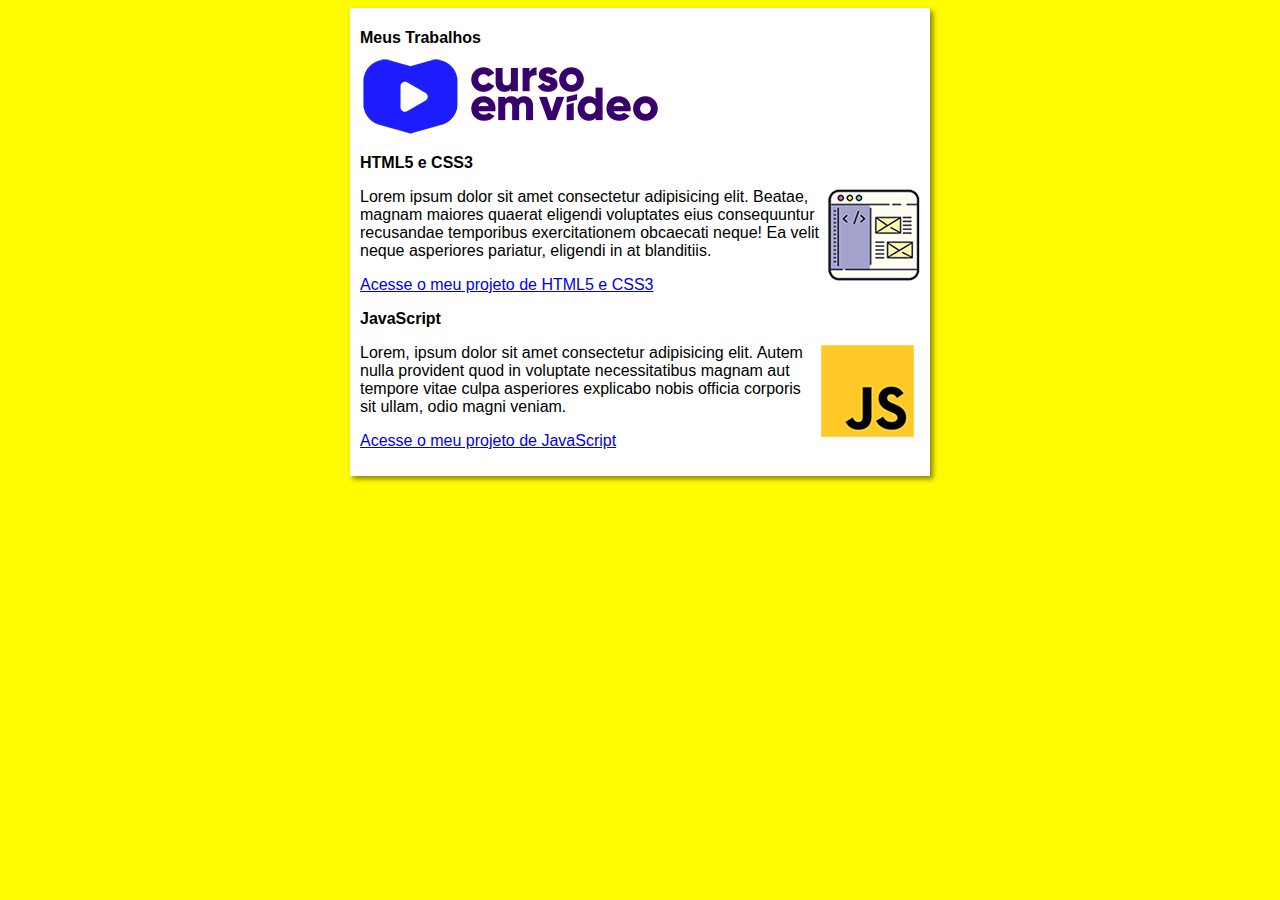
<file: index.html>
<!DOCTYPE html>
<html lang="pt-br">
<head>
    <meta charset="UTF-8">
    <meta name="viewport" content="width=device-width, initial-scale=1.0">
    <title>Dany Coutinho</title>
    <link rel="stylesheet" href="style/style.css">
</head>
<body>
    <main>
        <header>
            <h1>Meus Trabalhos</h1>
            <img src="images/curso-em-video-cor.png" alt="Curso em Vídeo">

            <article>
                <h2>HTML5 e CSS3</h2>
                <img class="lado" src="images/curso-html-css.png" alt="Curso HTML e CSS">
                <p>Lorem ipsum dolor sit amet consectetur adipisicing elit. Beatae, magnam maiores quaerat eligendi voluptates eius consequuntur recusandae temporibus exercitationem obcaecati neque! Ea velit neque asperiores pariatur, eligendi in at blanditiis.</p>
                <p><a href="curso-html.html">Acesse o meu projeto de HTML5 e CSS3</a></p>
            </article>

            <article>
                <h2>JavaScript</h2>
                <img class="lado" src="images/curso-javascript.png" alt="JavaScript">
                <p>Lorem, ipsum dolor sit amet consectetur adipisicing elit. Autem nulla provident quod in voluptate necessitatibus magnam aut tempore vitae culpa asperiores explicabo nobis officia corporis sit ullam, odio magni veniam.</p>
                <p><a href="curso-js.html">Acesse o meu projeto de JavaScript</a></p>
            </article>
        </header>
    </main>
</body>
</html>
</file>
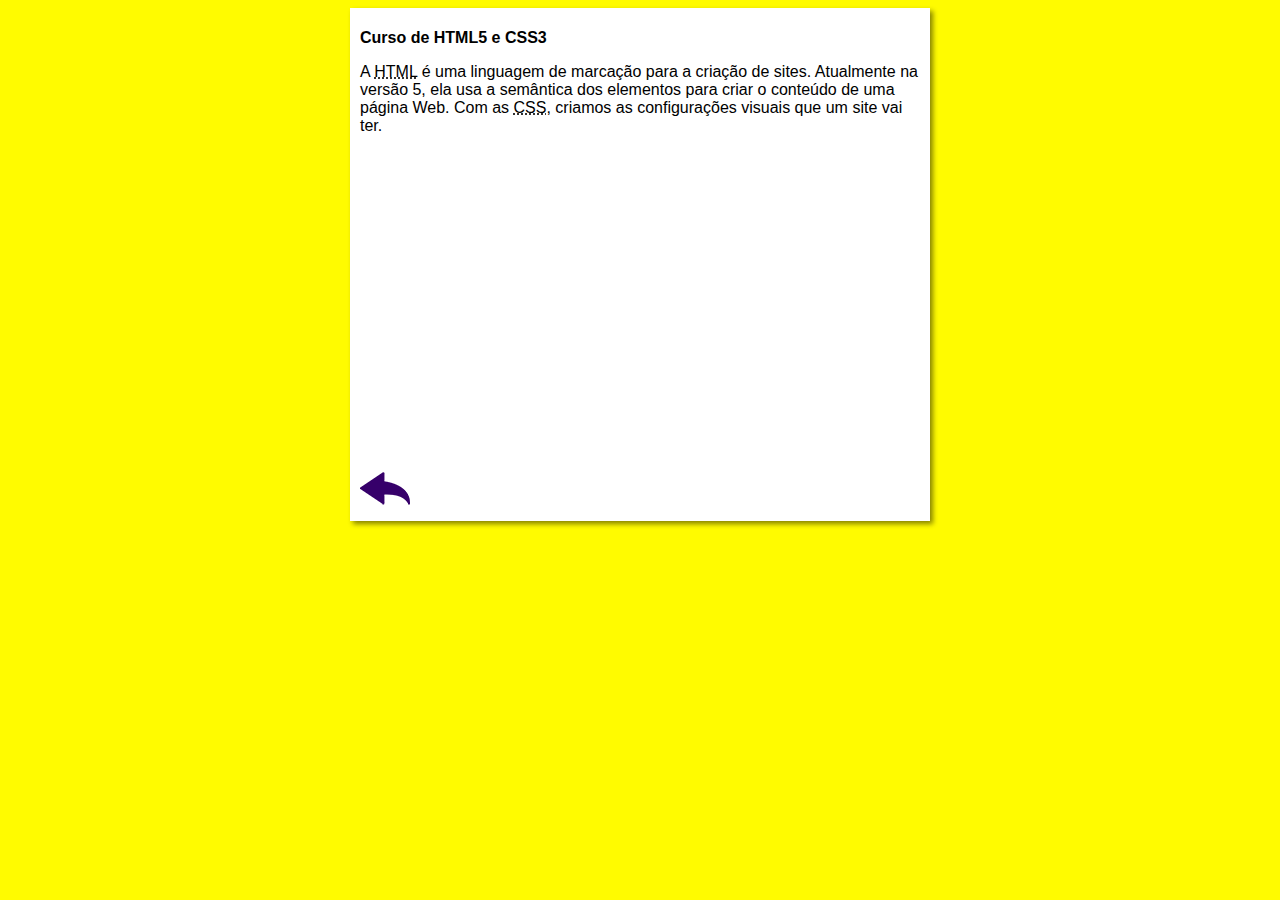
<file: curso-html.html>
<!DOCTYPE html>
<html lang="pt-br">
<head>
    <meta charset="UTF-8">
    <meta name="viewport" content="width=device-width, initial-scale=1.0">
    <title>Curso de HTML</title>
    <link rel="stylesheet" href="style/style.css">
</head>
<body>
    <main>
        <header>
            <h1>Curso de HTML5 e CSS3</h1>
        </header>
        <article>
            <p>A <abbr title="HyperText Markup Language">HTML</abbr> é uma linguagem de marcação para a criação de sites. Atualmente na versão 5, ela usa a semântica dos elementos para criar o conteúdo de uma página Web. Com as <abbr title="Cascading Style Sheets">CSS</abbr>, criamos as configurações visuais que um site vai ter.</p>

            <iframe width="560" height="315" src="https://www.youtube.com/embed/riSVzwlSnhw" frameborder="0" allow="accelerometer; autoplay; encrypted-media; gyroscope; picture-in-picture" allowfullscreen></iframe>

            <a href="index.html"><img src="images/btn-back.png" alt="Voltar"></a>
            
        </article>
    </main>
</body>
</html>
</file>
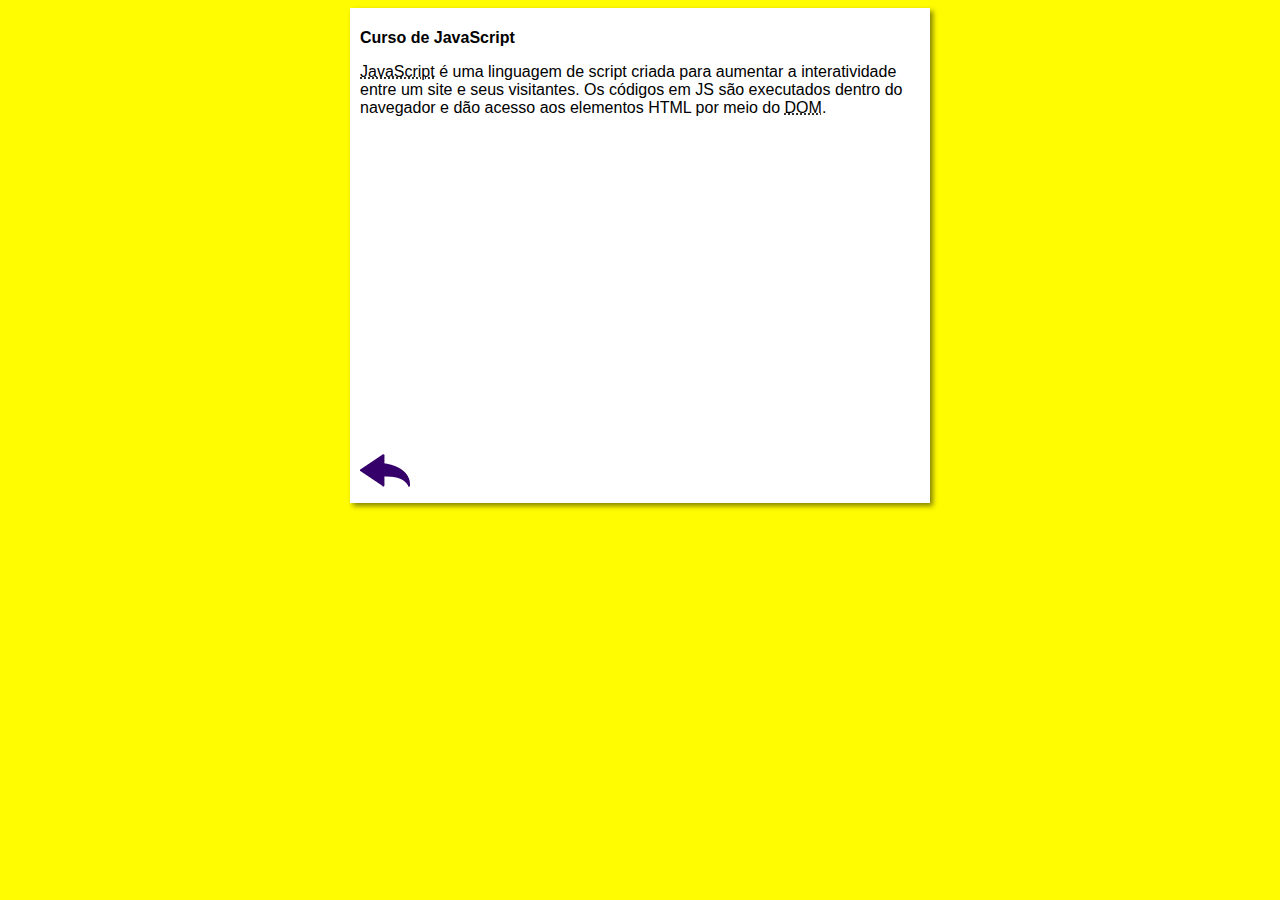
<file: curso-js.html>
<!DOCTYPE html>
<html lang="pt-br">
<head>
    <meta charset="UTF-8">
    <meta name="viewport" content="width=device-width, initial-scale=1.0">
    <title>Curso de JavaScript</title>
    <link rel="stylesheet" href="style/style.css">
</head>
<body>
    <main>
        <header>
            <h1>Curso de JavaScript</h1>
        </header>
        <article>
            <p><abbr title="JavaScript">JavaScript</abbr> é uma linguagem de script criada para aumentar a interatividade entre um site e seus visitantes. Os códigos em JS são executados dentro do navegador e dão acesso aos elementos HTML por meio do <abbr title="Document Object Model">DOM</abbr>.</p>

            <iframe width="560" height="315" src="https://www.youtube.com/embed/BXqUH86F-kA" frameborder="0" allow="accelerometer; autoplay; encrypted-media; gyroscope; picture-in-picture" allowfullscreen></iframe>

            <a href="index.html"><img src="images/btn-back.png" alt="Voltar"></a>
        </article>
    </main>
</body>
</html>
</file>
<file: style/style.css>
* {
    font-family: Arial, Helvetica, sans-serif;
    font-size: 16px;
}

body {
    background-color: rgb(255, 251, 0);
}

main {
    background-color: white;
    width: 560px;
    margin: auto;
    padding: 10px;
    box-shadow: 3px 3px 5px rgba(0, 0, 0, 0.473);
}

img.lado {
    float: right;
}
</file>
